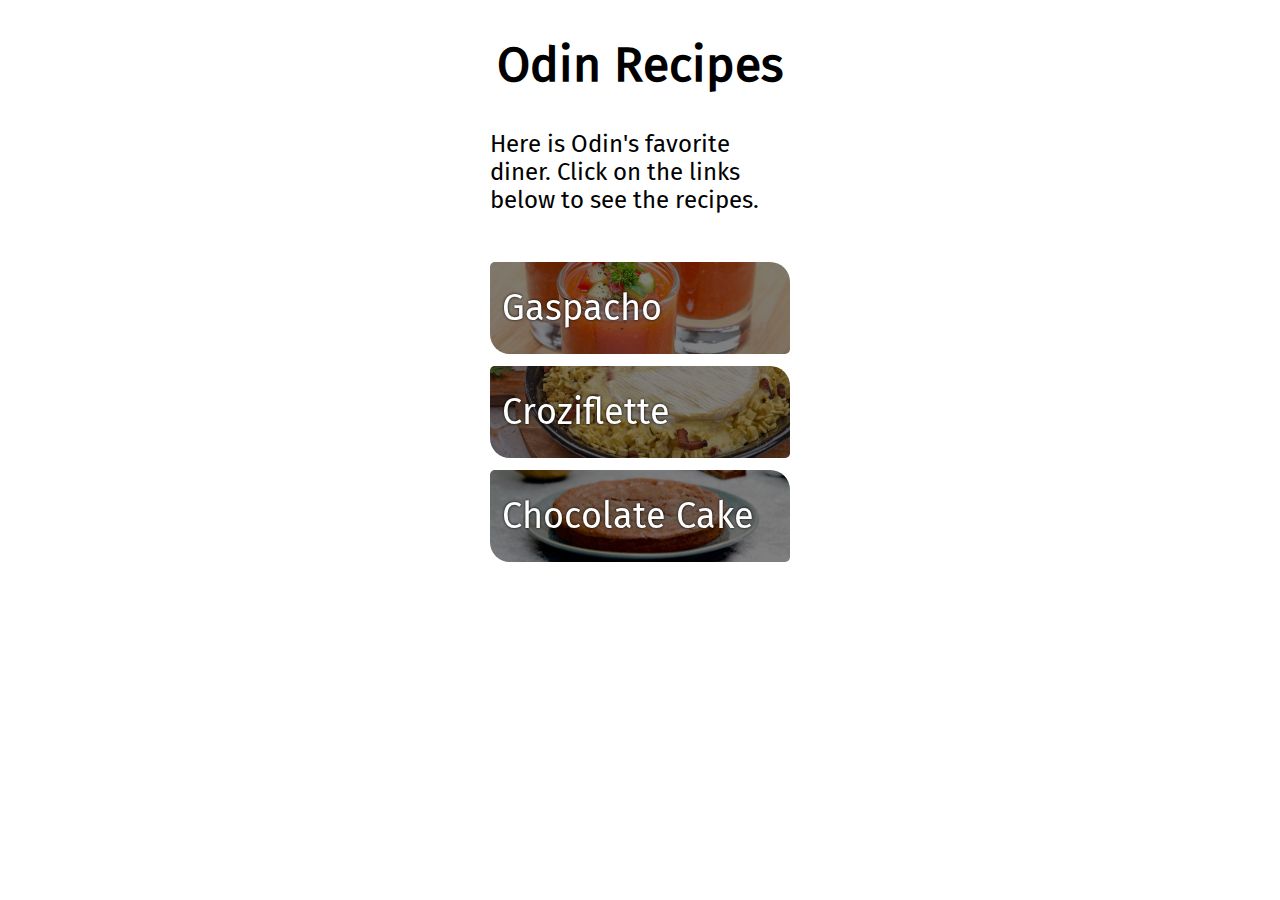
<file: index.html>
<!DOCTYPE html>
<html lang="en">

<head>
    <meta charset="UTF-8">
    <meta name="viewport" content="width=device-width, initial-scale=1.0">
    <title>Odin Recipes</title>
    <link rel="stylesheet" href="index.css">
</head>

<body>
    <h1>Odin Recipes</h1>
    <p> Here is Odin's favorite diner. Click on the links below to see the recipes.
    <ul>
        <li>
            <a href="recipes/gaspacho.html">Gaspacho</a>
        </li>
        <li>
            <a href="recipes/croziflette.html">Croziflette</a>
        </li>
        <li>
            <a href="recipes/chocolate-cake.html">Chocolate Cake</a>
        </li>
    </ul>
    </p>
</body>

</html>
</file>
<file: index.css>
@font-face {
    font-family: "Fira Sans";
    src: url('fonts/fira/eot/FiraSans-Regular.eot');
    src: url('fonts/fira/eot/FiraSans-Regular.eot') format('embedded-opentype'),
        url('fonts/fira/woff2/FiraSans-Regular.woff2') format('woff2'),
        url('fonts/fira/woff/FiraSans-Regular.woff') format('woff'),
        url('fonts/fira/woff2/FiraSans-Regular.ttf') format('truetype');
}

body {
    max-width: 400px;
    margin: auto;
    font-family: "Fira Sans", sans-serif;
}

h1 {
    text-align: center;
    margin: 36px auto;
    font-size: 48px;
}

p {
    width: 300px;
    font-size: 24px;
    margin: 36px auto 48px;
}

ul {
    padding: 0px;
}

li {
    width: 300px;
    list-style-type: none;
    margin: 12px auto;
    border-radius: 5px 20px;
    background-position: center;
    background-repeat: no-repeat;
    background-size: 100%;
    transition: 0.3s;
}

a {
    display: block;
    padding: 24px 12px;
    text-decoration: none;
    font-size: 36px;
    color: white;
    text-shadow: 0px 0px 3px black;
    border-radius: 5px 20px;
    background-color: rgba(0, 0, 0, 0.5);
    backdrop-filter: blur(0px);
    transition: 0.3s;
}

li:hover {
    background-size: 125%;
}

a:hover {
    padding: 48px 12px;
    background-color: rgba(0, 0, 0, 0.5);
    backdrop-filter: blur(5px);
}

ul:has(li:nth-child(1):hover) li:nth-child(2) a,
ul:has(li:nth-child(1):hover) li:nth-child(3) a,
ul:has(li:nth-child(2):hover) li:nth-child(1) a,
ul:has(li:nth-child(2):hover) li:nth-child(3) a,
ul:has(li:nth-child(3):hover) li:nth-child(1) a,
ul:has(li:nth-child(3):hover) li:nth-child(2) a {
    padding: 12px 12px;
}

li:nth-child(1) {
    background-image: url("img/gaspacho.jpg");
}

li:nth-child(2) {
    background-image: url("img/croziflette.jpg");
}

li:nth-child(3) {
    background-image: url("img/chocolate-cake.jpg");
}
</file>
